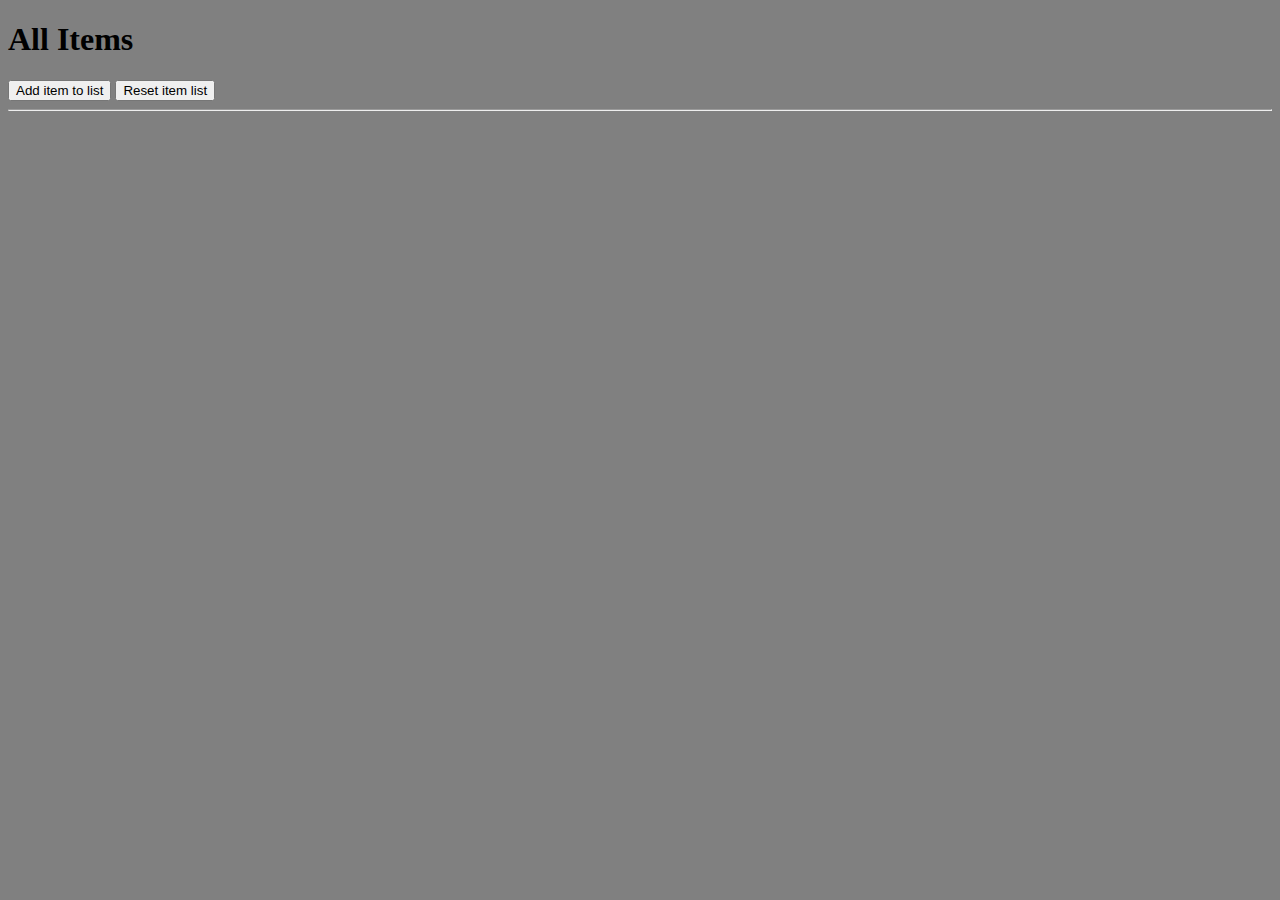
<file: lab01 Todo List Semi/index.html>
<!DOCTYPE html>
<html lang="en">
<head>
    <meta charset="UTF-8">
    <meta name="viewport" content="width=device-width, initial-scale=1.0">
    <title>DOM Practice
    </title>
    <link rel="stylesheet" href="style.css">
</head>
<body>
    <main>
      <h1>All Items</h1>  
      <button id='addbt'>Add item to list</button>
      <button id='delbt'>Reset item list</button>
      <hr>
      <ul id="mylist">
        <!-- From user input -->
      </ul>
    </main>


    <script src="main.js"></script>
</body>
</html>
</file>
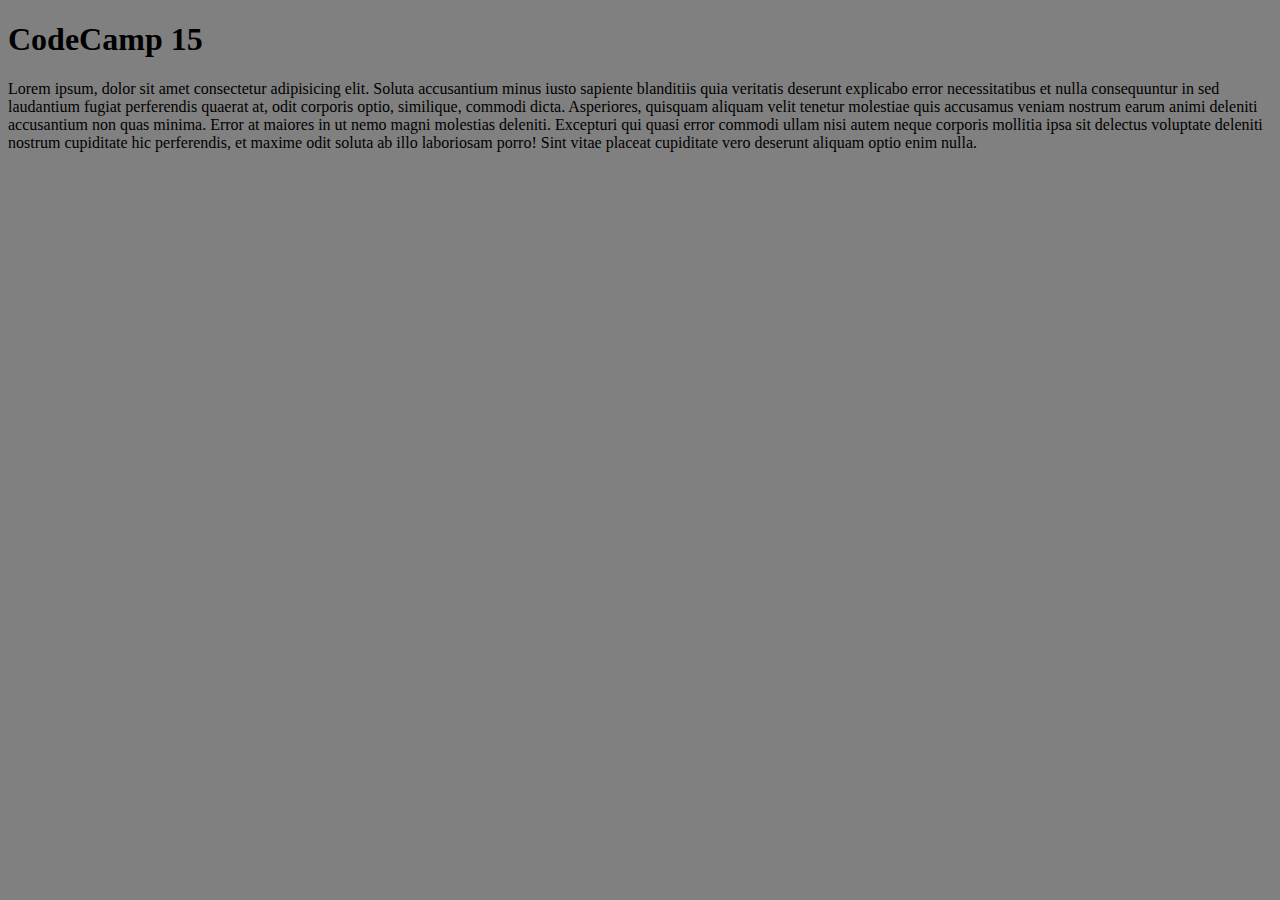
<file: lab02 Class List/index.html>
<!DOCTYPE html>
<html lang="en">
<head>
    <meta charset="UTF-8">
    <meta name="viewport" content="width=device-width, initial-scale=1.0">
    <title>DOM Practice
    </title>
    <link rel="stylesheet" href="style.css">
</head>
<body>
    <main>
      <h1>CodeCamp 15</h1>
      <p>Lorem ipsum, dolor sit amet consectetur adipisicing elit. Soluta accusantium minus iusto sapiente blanditiis quia veritatis deserunt explicabo error necessitatibus et nulla consequuntur in sed laudantium fugiat perferendis quaerat at, odit corporis optio, similique, commodi dicta. Asperiores, quisquam aliquam velit tenetur molestiae quis accusamus veniam nostrum earum animi deleniti accusantium non quas minima. Error at maiores in ut nemo magni molestias deleniti. Excepturi qui quasi error commodi ullam nisi autem neque corporis mollitia ipsa sit delectus voluptate deleniti nostrum cupiditate hic perferendis, et maxime odit soluta ab illo laboriosam porro! Sint vitae placeat cupiditate vero deserunt aliquam optio enim nulla.</p>
    </main>


    <script src="main.js"></script>
</body>
</html>
</file>
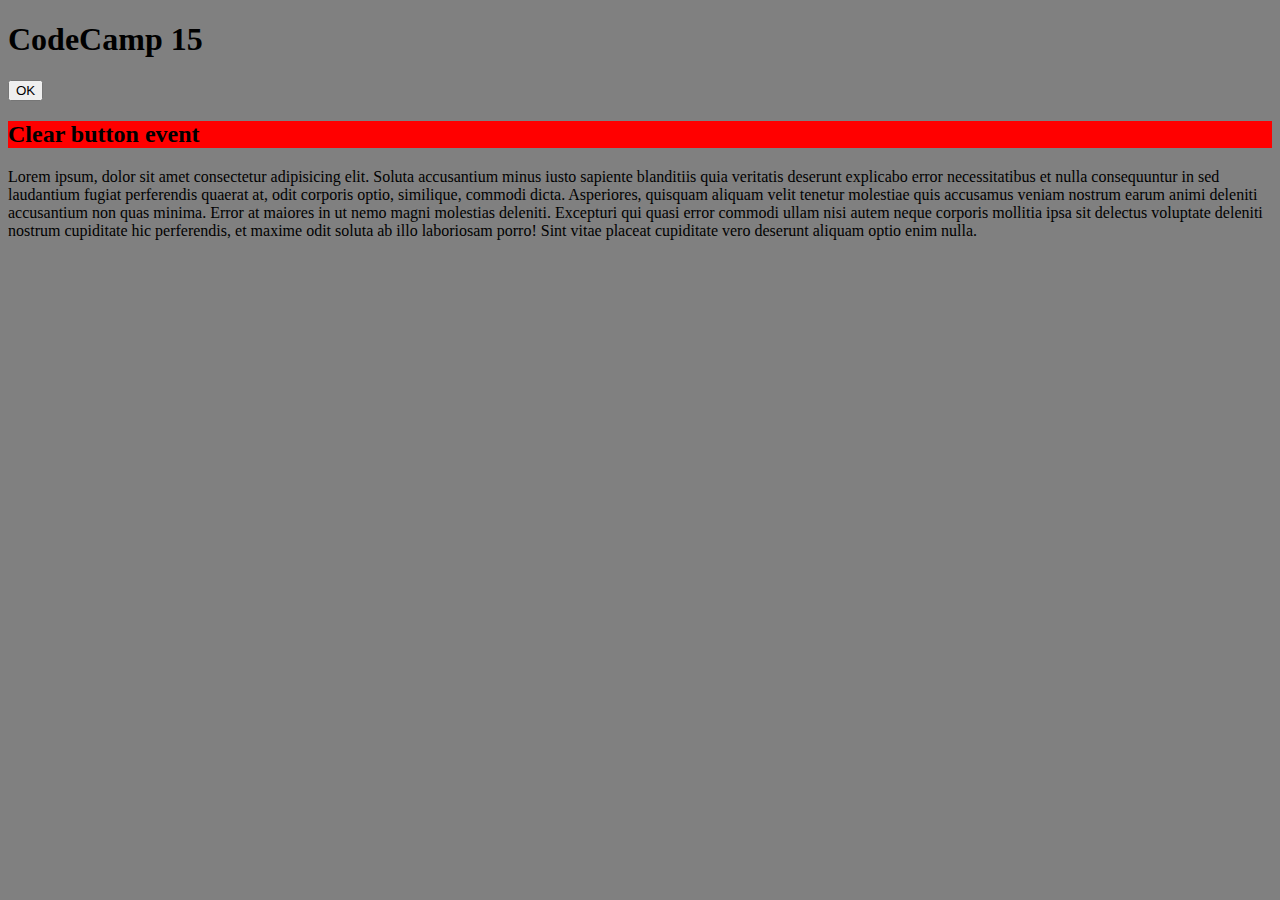
<file: lab03 Function to Events/index.html>
<!DOCTYPE html>
<html lang="en">
  <head>
    <meta charset="UTF-8" />
    <meta name="viewport" content="width=device-width, initial-scale=1.0" />
    <title>DOM Practice</title>
    <link rel="stylesheet" href="style.css" />
  </head>
  <body>
    <main>
      <h1>CodeCamp 15</h1>
      <button>OK</button>
      <h2>Clear button event</h2>
      <p>
        Lorem ipsum, dolor sit amet consectetur adipisicing elit. Soluta
        accusantium minus iusto sapiente blanditiis quia veritatis deserunt
        explicabo error necessitatibus et nulla consequuntur in sed laudantium
        fugiat perferendis quaerat at, odit corporis optio, similique, commodi
        dicta. Asperiores, quisquam aliquam velit tenetur molestiae quis
        accusamus veniam nostrum earum animi deleniti accusantium non quas
        minima. Error at maiores in ut nemo magni molestias deleniti. Excepturi
        qui quasi error commodi ullam nisi autem neque corporis mollitia ipsa
        sit delectus voluptate deleniti nostrum cupiditate hic perferendis, et
        maxime odit soluta ab illo laboriosam porro! Sint vitae placeat
        cupiditate vero deserunt aliquam optio enim nulla.
      </p>
    </main>

    <script src="main.js"></script>
  </body>
</html>
</file>
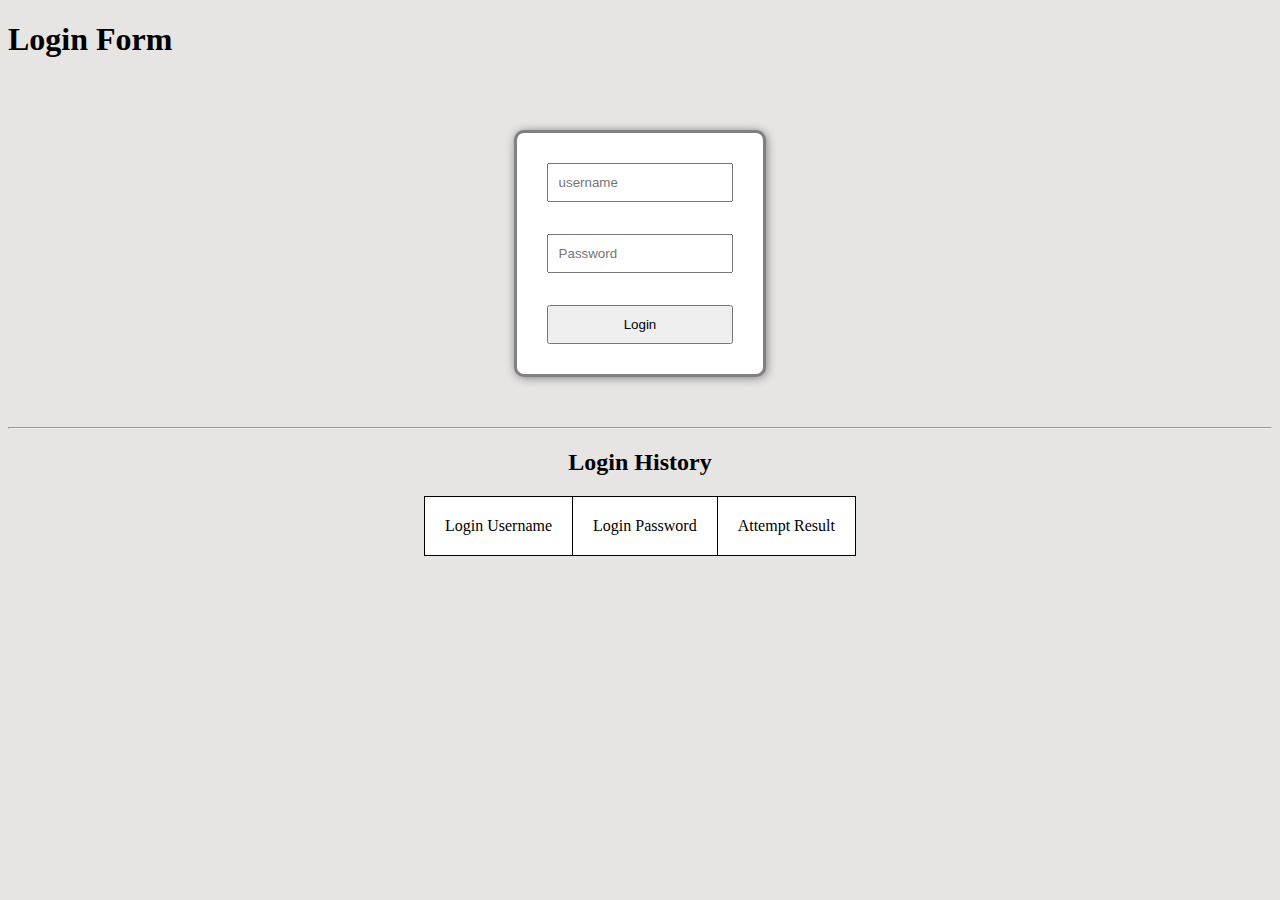
<file: lab04 Form and Input/index.html>
<!DOCTYPE html>
<html lang="en">

<head>
  <meta charset="UTF-8" />
  <meta name="viewport" content="width=device-width, initial-scale=1.0" />
  <title>DOM Form and Input</title>
  <link rel="stylesheet" href="style.css" />
</head>

<body>
  <main>
    <h1>Login Form</h1>
    <div class="alert_msg">
      <p class="output" style="text-align: center;"></p>
    </div>
    <form id="login-form">
      <input type="text" placeholder="username" id="username">
      <input type="text" placeholder="Password" id='password'>
      <input type="submit" value="Login" id="submit">
    </form>
    <hr>
    <h2 style="text-align: center;">Login History</h2 style="text-align: center;">
    <table>
      <tr>
        <td>Login Username</td>
        <td>Login Password</td>
        <td>Attempt Result</td>
      </tr>

    </table>
  </main>

  <script src="main.js"></script>
</body>

</html>
</file>
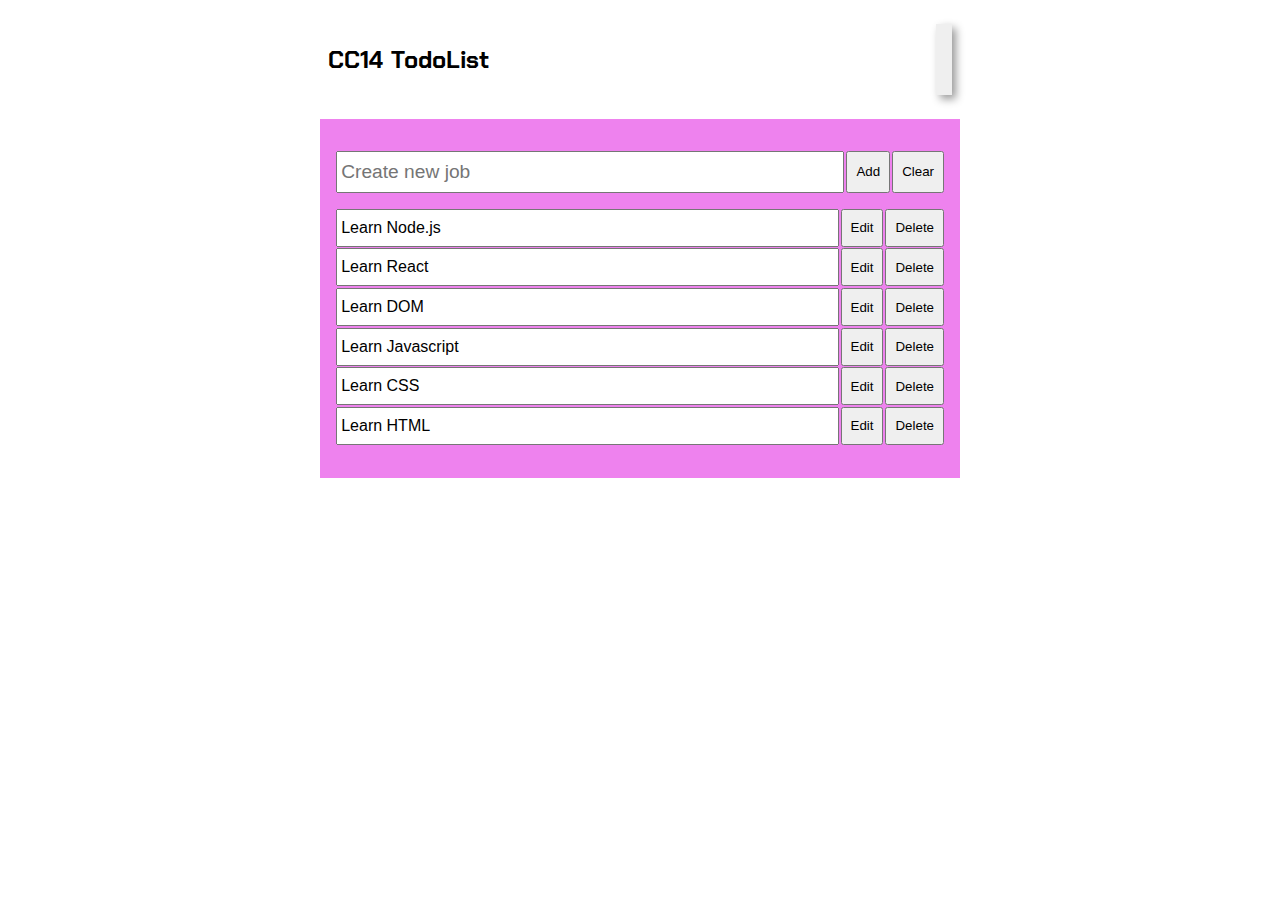
<file: lab06 Todo List/index.html>
<!DOCTYPE html>
<html lang="en">
  <head>
    <meta charset="UTF-8" />
    <meta name="viewport" content="width=device-width, initial-scale=1.0" />
    <link
      rel="stylesheet"
      href="https://cdnjs.cloudflare.com/ajax/libs/font-awesome/6.4.0/css/all.min.css"
      integrity="sha512-iecdLmaskl7CVkqkXNQ/ZH/XLlvWZOJyj7Yy7tcenmpD1ypASozpmT/E0iPtmFIB46ZmdtAc9eNBvH0H/ZpiBw=="
      crossorigin="anonymous"
      referrerpolicy="no-referrer"
    />
    <title> ToDo List </title>
    <link rel="stylesheet" href="style.css" />
  </head>
  <body>
    <header>
      <h2>CC14 TodoList</h2>
      <button class="sort-btn">
        <i class="fa-solid fa-arrow-down-z-a"></i>
      </button>
    </header>
    <main>
      <form class="job-form">
        <input type="text" placeholder="Create new job" name="title" />
        <input type="submit" value="Add" />
        <input type="reset" value="Clear" />
      </form>
      <div class="job-list">
        <!-- dynamic content based-on data (Array) -->
      </div>
    </main>
    <script src="main.js"></script>
  </body>
</html>
</file>
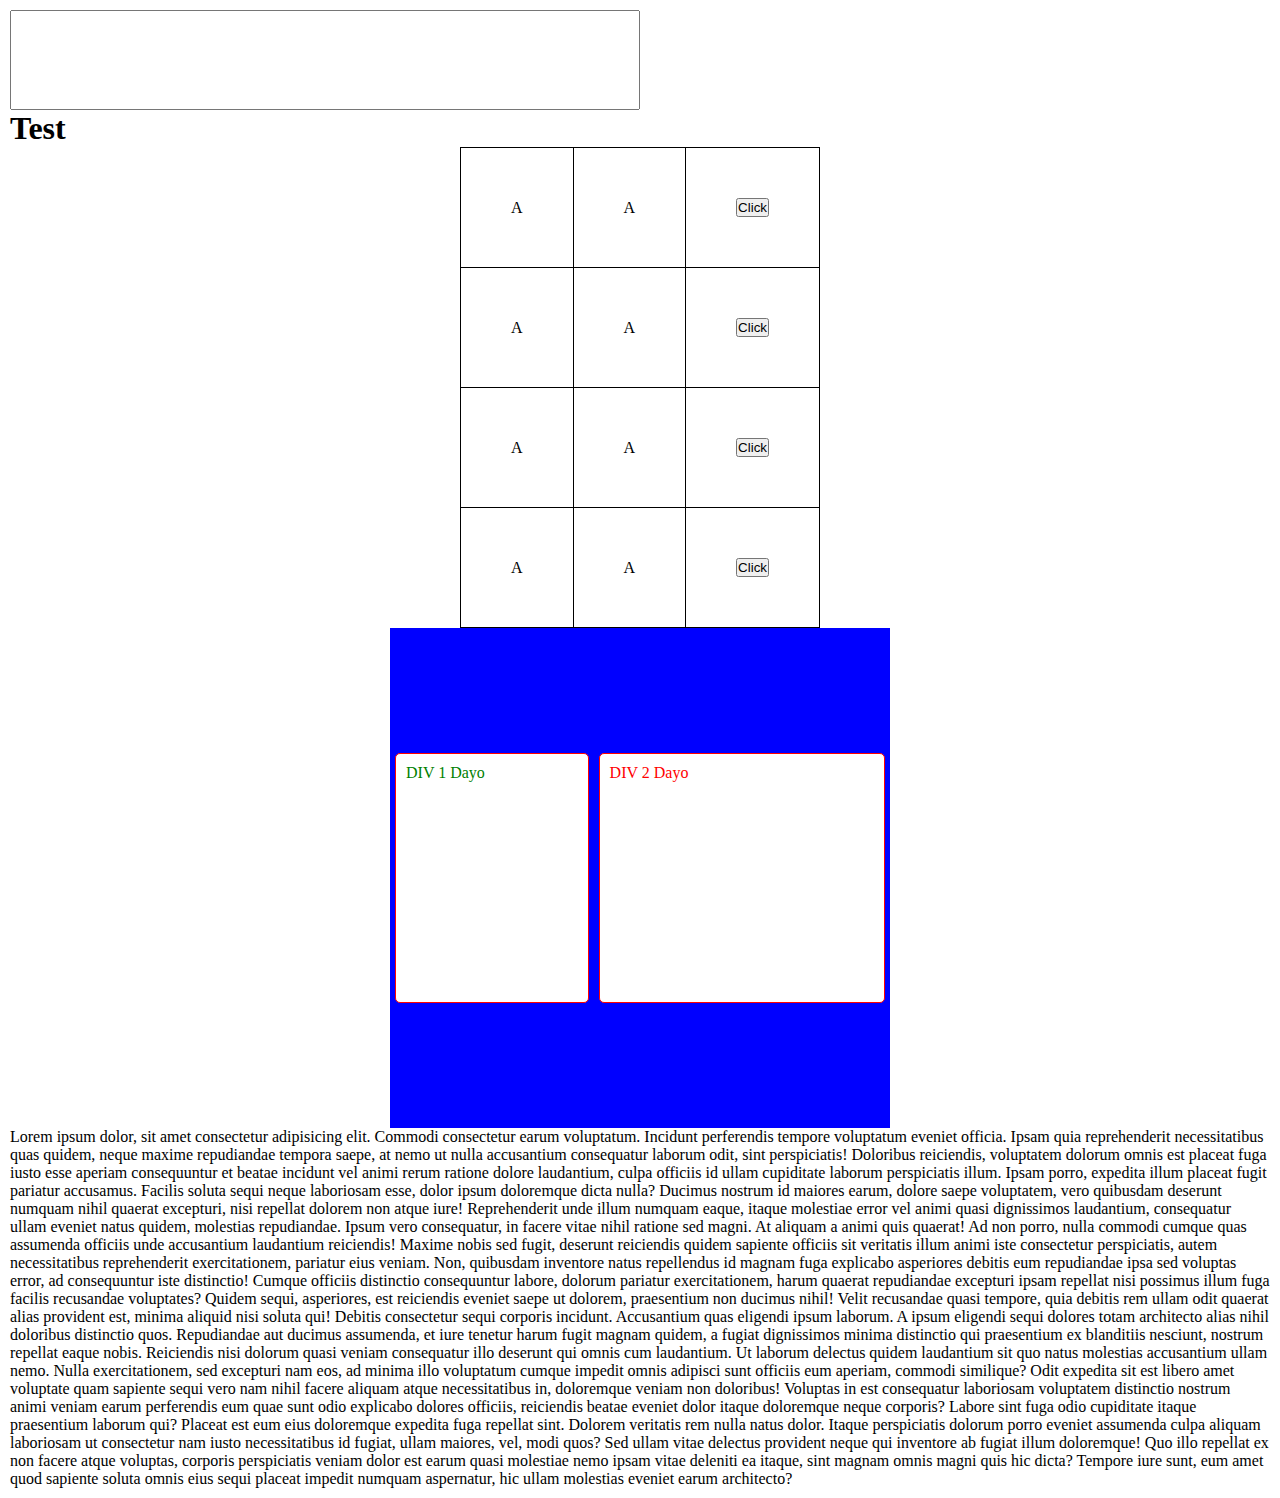
<file: lab99 Explore/1.SlideBar_TextDetector_Flex/index.html>
<!DOCTYPE html>
<html lang="en">

<head>
  <meta charset="UTF-8" />
  <meta name="viewport" content="width=device-width, initial-scale=1.0" />
  <title>DOM Form and Input</title>
  <link rel="stylesheet" href="style.css" />
</head>

<body>
  <main>
    <input type="text" id="userInput">
    <div id="displaySearch"></div>
    <nav>
      <ul>
        <li>&#10502;</li>
        <li><a href="">Home</a></li>
        <li><a href="">News</a></li>
        <li><a href="">Request</a></li>
        <li><a href="">About Us</a></li>
        <li><a href="">Contact Us</a></li>
      </ul>
    </nav>
    <h1>Test</h1>
    <table>
      <tr>
        <td>A</td>
        <td>A</td>
        <td>
          <button class="navOpen">Click</button>
        </td>
      </tr>
      <tr>
        <td>A</td>
        <td>A</td>
        <td>
          <button class="flexChange">Click</button>
        </td>
      </tr>
      <tr>
        <td>A</td>
        <td>A</td>
        <td>
          <button>Click</button>
        </td>
      </tr>
      <tr>
        <td>A</td>
        <td>A</td>
        <td>
          <button>Click</button>
        </td>
      </tr>
    </table>
    <div class="testFlex">
      <div class="flexbig">DIV 1 Dayo</div>
      <div>DIV 2 Dayo</div>
    </div>
    <p>
      Lorem ipsum dolor, sit amet consectetur adipisicing elit. Commodi consectetur earum voluptatum. Incidunt perferendis tempore voluptatum eveniet officia. Ipsam quia reprehenderit necessitatibus quas quidem, neque maxime repudiandae tempora saepe, at nemo ut nulla accusantium consequatur laborum odit, sint perspiciatis! Doloribus reiciendis, voluptatem dolorum omnis est placeat fuga iusto esse aperiam consequuntur et beatae incidunt vel animi rerum ratione dolore laudantium, culpa officiis id ullam cupiditate laborum perspiciatis illum. Ipsam porro, expedita illum placeat fugit pariatur accusamus. Facilis soluta sequi neque laboriosam esse, dolor ipsum doloremque dicta nulla? Ducimus nostrum id maiores earum, dolore saepe voluptatem, vero quibusdam deserunt numquam nihil quaerat excepturi, nisi repellat dolorem non atque iure! Reprehenderit unde illum numquam eaque, itaque molestiae error vel animi quasi dignissimos laudantium, consequatur ullam eveniet natus quidem, molestias repudiandae. Ipsum vero consequatur, in facere vitae nihil ratione sed magni. At aliquam a animi quis quaerat! Ad non porro, nulla commodi cumque quas assumenda officiis unde accusantium laudantium reiciendis! Maxime nobis sed fugit, deserunt reiciendis quidem sapiente officiis sit veritatis illum animi iste consectetur perspiciatis, autem necessitatibus reprehenderit exercitationem, pariatur eius veniam. Non, quibusdam inventore natus repellendus id magnam fuga explicabo asperiores debitis eum repudiandae ipsa sed voluptas error, ad consequuntur iste distinctio! Cumque officiis distinctio consequuntur labore, dolorum pariatur exercitationem, harum quaerat repudiandae excepturi ipsam repellat nisi possimus illum fuga facilis recusandae voluptates? Quidem sequi, asperiores, est reiciendis eveniet saepe ut dolorem, praesentium non ducimus nihil! Velit recusandae quasi tempore, quia debitis rem ullam odit quaerat alias provident est, minima aliquid nisi soluta qui! Debitis consectetur sequi corporis incidunt. Accusantium quas eligendi ipsum laborum. A ipsum eligendi sequi dolores totam architecto alias nihil doloribus distinctio quos. Repudiandae aut ducimus assumenda, et iure tenetur harum fugit magnam quidem, a fugiat dignissimos minima distinctio qui praesentium ex blanditiis nesciunt, nostrum repellat eaque nobis. Reiciendis nisi dolorum quasi veniam consequatur illo deserunt qui omnis cum laudantium. Ut laborum delectus quidem laudantium sit quo natus molestias accusantium ullam nemo. Nulla exercitationem, sed excepturi nam eos, ad minima illo voluptatum cumque impedit omnis adipisci sunt officiis eum aperiam, commodi similique? Odit expedita sit est libero amet voluptate quam sapiente sequi vero nam nihil facere aliquam atque necessitatibus in, doloremque veniam non doloribus! Voluptas in est consequatur laboriosam voluptatem distinctio nostrum animi veniam earum perferendis eum quae sunt odio explicabo dolores officiis, reiciendis beatae eveniet dolor itaque doloremque neque corporis? Labore sint fuga odio cupiditate itaque praesentium laborum qui? Placeat est eum eius doloremque expedita fuga repellat sint. Dolorem veritatis rem nulla natus dolor. Itaque perspiciatis dolorum porro eveniet assumenda culpa aliquam laboriosam ut consectetur nam iusto necessitatibus id fugiat, ullam maiores, vel, modi quos? Sed ullam vitae delectus provident neque qui inventore ab fugiat illum doloremque! Quo illo repellat ex non facere atque voluptas, corporis perspiciatis veniam dolor est earum quasi molestiae nemo ipsam vitae deleniti ea itaque, sint magnam omnis magni quis hic dicta? Tempore iure sunt, eum amet quod sapiente soluta omnis eius sequi placeat impedit numquam aspernatur, hic ullam molestias eveniet earum architecto?
    </p>
  </main>

  <script src="main.js"></script>
</body>

</html>
</file>
<file: lab01 Todo List Semi/style.css>
body{
    background-color: grey;
}
ul{
    transition-property: opacity;
    transition-duration: 1s;
}
ul:hover{
    opacity: 0;
}
</file>
<file: lab02 Class List/style.css>
*{
    box-sizing: border-box;
}
body{
    background-color: grey;
}
.text-red{
    color: red;
}
.text-blue{
    color: blue;
}
h1{
    transition-property: color;
    transition-duration: 0.2s;
}
</file>
<file: lab03 Function to Events/style.css>
*{
    box-sizing: border-box;
}
body{
    background-color: grey;
}
</file>
<file: lab04 Form and Input/style.css>
*{
    box-sizing: border-box;
}
body{
    background-color: rgb(231, 228, 228);
    
}

#login-form{
    background-color: white;
    width: 20%;
    padding:30px;
    border: solid grey;
    display: flex;
    flex-direction: column;
    gap: 2rem;
    margin: auto;
    border-radius: 10px;
    box-shadow: 1px 1px 10px grey;
    transition: all 1s;
    margin-bottom: 50px;
}
#login-form > *{
    padding: 10px;
}

.alert_msg{
    margin: auto;
    font-size: 1rem;
    height: 50px;
}

.opacity{
    transition: all 1s;
    opacity: 0;
}

table{
    margin: auto;
    border-collapse: collapse;
}
tr > td{
    padding: 20px;
    border: 1px solid black;
}
tr:nth-child(odd){
    background-color: white;
}
/* Class to be added */
.disableInput{
    pointer-events: none
}

.sucess_ful_login{
    color: green;

}
.fail_login{
    color: red;

}
</file>
<file: lab06 Todo List/style.css>
@import url('https://fonts.googleapis.com/css2?family=Chakra+Petch:wght@300;600&display=swap');

* {
  box-sizing: border-box;
}
html {
  font-family: 'Chakra Petch', sans-serif;
}

header {
  padding: 0.5rem;
  width: 40rem;
  margin: 1rem auto;
  display: flex;
  justify-content: space-between;
}

.sort-btn {
  font-size: 1.5rem;
  padding-inline: 8px;
  border: none;
  box-shadow: 4px 4px 8px #999;
}
.sort-btn:active {
  box-shadow: none;
  position: relative;
  top: 4px;
  left: 4px;
}
main {
  padding: 2rem 1rem;
  width: 40rem;
  min-width: 400px;
  background: violet;
  margin:  auto;
}

.job-list {
  display: flex;
  /* This will make the item align in the same line  */
  flex-direction: column-reverse;
  transition: 0.5s;
}
.job-form{
  display: flex;
  gap: 2px;
  margin-bottom: 1rem;
}

.job-form > *:first-child {
  flex-grow: 1;
  padding: 0.5rem 0.2rem;
  font-size: 1.2rem;
}

.job-form > *:not(:first-child) {
  padding-inline: 0.5rem;
}
.job-item {
  display: flex;
  gap: 2px;
  margin-bottom: 0.1rem;
}
.job-item > *:first-child {
  flex: 1;
  padding: 0.5rem 0.2rem;
  font-size: 1rem;
  cursor: pointer;
}

.job-item > *:not(:first-child) {
  padding-inline: 0.5rem;
}

.done {
  color: lime;
  text-decoration: line-through;
}

.undone{
  color: black;
}
.job-item >.editmode {
  cursor: auto;
  background: deeppink;
  color: whitesmoke;
}
</file>
<file: lab99 Explore/1.SlideBar_TextDetector_Flex/style.css>
* {
    box-sizing: border-box;
    padding: 0px;
    margin: 0px;
}

table {
    margin: auto;
    border-collapse: collapse;
}

td {
    padding: 50px;
    border: black solid 1px;
}
main{
    padding-left: 15px;
    padding: 10px;
    transition-property: margin-left;
    transition-duration: 0.5s;
}
nav {
    background-color:dodgerblue;
    display: flex;
    height: 100%;
    width: 0px;
    z-index: 1;
    position: fixed;
    overflow: hidden; /*This make the list inside disappear when the width is set to 0px*/
    left: 0;
    top: 0;
    display: flex;
    transition-property: width;
    transition-duration: 0.5s;
    padding: 0px;
}
#userInput{
    font-size: 1.5rem;
    width: 50%;
    height: 100px;
}
.foundSearch{
    font-size: 1.5rem;
    color: red;
    padding: 10px;
    width: 500px;
    height: 50%;
    border: 1px solid black;
}
ul{
    /* background-color: red; */
    width: 100%;
}
li:first-child{
    font-size: 2rem;
    padding: 0px;
}
li {
    list-style-type: none;
    width: 100%;
    text-align: center;
    padding: 10px;
    border-bottom: 1px solid rgb(22, 123, 225) ;
    min-width: 100px;
    
}
li a {
    text-decoration: none;
    color: white;
    white-space: nowrap;
    
}
li:hover{
    background-color: rgb(22, 123, 225);
}

.testFlex{
    background-color: blue;
    margin: auto;
    /* display: inline-block; */
    color: red;
    width: 500px;
    height: 500px;
    display: flex;
    align-items: center;
}
.testFlex div{
    padding: 10px;
    margin: 5px;
    border: 1px red solid;
    height: 50%;
    background-color: white;
    border-radius: 5px;
    flex-grow: 1;
    transition: flex 1s;
}
.testFlex div:first-child{
    color: green;
    flex-grow: 0.5;
}
</file>
